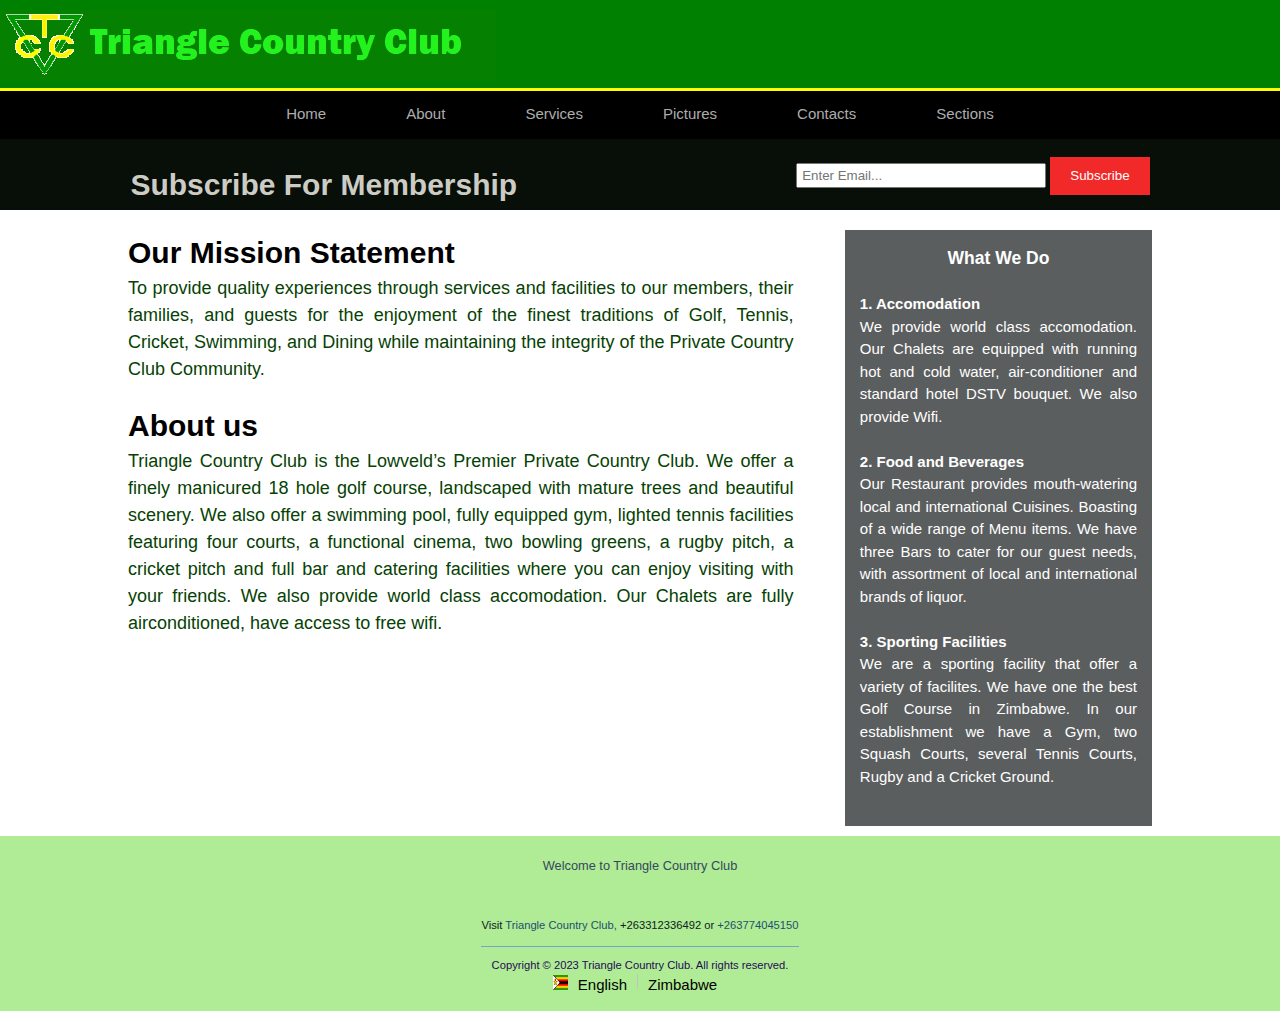
<file: About.html>
<!DOCTYPE html>
<html lang="en">
<head>
    <meta charset="UTF-8">
    <meta name="viewport" content="width=device-width, initial-scale=1.0">
    <title>Triangle Country Club</title>
    <link rel="stylesheet" href="style.css">
    <header><img src="./img/Small logo2.png" ></header>
    <style>
      .aim {
        font-weight: 150;
        font-size: large;
        color: rgb(6, 66, 4);
        text-align: justify;
         }
      
    </style>
</head>
<body>
    <nav>
        <ul>
          <li><a href="index.html">Home</a></li>
          <li><a href="About.html">About</a></li>  
          <li><a href="Services.html">Services</a></li>  
          <li><a href="Pictures.html">Pictures</a></li>  
          <li><a href="Contacts.html">Contacts</a></li>   
          <li><a href="Sections.html">Sections</a></li>
        </ul>
    </nav>
  </section>
  <section id="newsletter">
  <div class="container1">
  <h1>Subscribe For Membership</h1>
  <form>
      <input type="email" placeholder="Enter Email..." required>
      <button type="submit" class="button_1">Subscribe</button>
  </form>
  </div>
  </section>
  </section>

<section id="main">
<div class="container1">
<article id="main-col">
  <h1 class="page-title">Our Mission Statement</h1>
  <p class="aim">
    To provide quality experiences through services and facilities to our members,
     their families, and guests for the enjoyment of the finest traditions of Golf, 
     Tennis, Cricket, Swimming, and Dining while maintaining the integrity of the Private Country Club Community.
  </p>

  <h1 class="page-title">About us</h1>
  <p class="aim">Triangle Country Club is the Lowveld’s Premier Private Country Club. 
    We offer a finely manicured 18 hole golf course,
     landscaped with mature trees and beautiful scenery. We also offer a swimming pool, fully equipped gym, 
     lighted tennis facilities featuring four courts, a functional cinema, two bowling greens, a rugby pitch, a 
     cricket pitch and full bar and catering facilities where you can enjoy
      visiting with your friends. We also provide world class accomodation. Our Chalets are fully airconditioned,
    have access to free wifi.</p>

</article>
<aside id="sidebar">
<div class="dark">
  <h3>What We Do</h3><br>
  <p><b>1. Accomodation</b> <br>
    We provide world class accomodation. Our Chalets are equipped with running hot and cold 
    water, air-conditioner and standard hotel DSTV bouquet. We also provide Wifi. <br><br>

      <p><b>2. Food and Beverages</b> <br>
        Our Restaurant provides mouth-watering local and international Cuisines. Boasting
        of a wide range of Menu items. We have three Bars to cater for our guest needs, with assortment
        of local and international brands of liquor. <br><br>

          <p><b>3. Sporting Facilities</b> <br>
            We are a sporting facility that offer a variety of facilites. We have one the best Golf
            Course in Zimbabwe. In our establishment we have a Gym, two Squash Courts, several Tennis Courts,
             Rugby and a Cricket Ground.  <br><br>
      
     
</div>

</aside>
</div>
</section>
<footer>
                     
  <div class="footer-welcome">
  
    <p>Welcome to Triangle Country Club</p>
  </div> <!-- end footer-welcome -->
  
            
  <div class="footer-contact">
    <p>Visit <a href="#">Triangle Country Club, </a>+263312336492 or 
      <a href="#">+263774045150</a></p>
  </div>
  <div class="footer-copyright">
    <p>Copyright © 2023 Triangle Country Club. All rights reserved.</p>
  </div>
    
    
    <div class="footer-lang">
      <div class="circle">
        <img src="./img/Zim Flag.jfif">
      </div>
      <p>English</p>
      <div class="vr"></div>
      <p>Zimbabwe</p>
    </div>
  </div>
  
</div>
</footer>
</body>
</body>
     
</body>
</html>
</file>
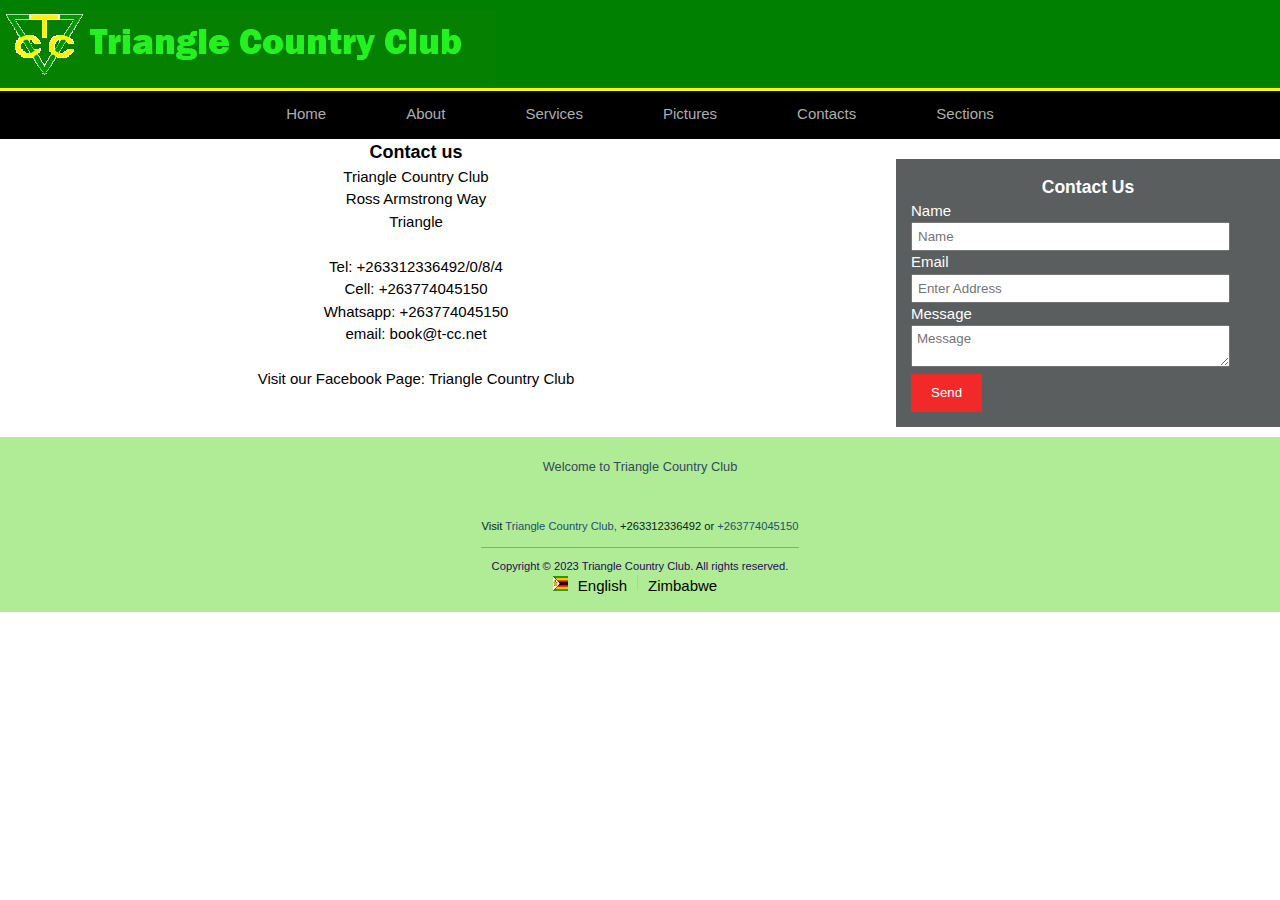
<file: Contacts.html>
<!DOCTYPE html>
<html lang="en">
<head>
  <meta charset="UTF-8">
    <meta name="viewport" content="width=device-width, initial-scale=1.0">
    <title>Triangle Country Club</title>
    <link rel="stylesheet" href="style.css">
    <header><img src="./img/Small logo2.png" >
      <style>
        .page-title{
          font-size: large;
          text-align: center;          
        }
        .aim {
          text-align: center;
        }
      </style>
    </header>

  <body>
    <nav>
      <ul>
        <li><a href="index.html">Home</a></li>
        <li><a href="About.html">About</a></li>  
        <li><a href="Services.html">Services</a></li>  
        <li><a href="Pictures.html">Pictures</a></li>  
        <li><a href="Contacts.html">Contacts</a></li>   
        <li><a href="Sections.html">Sections</a></li>
      </ul>
  </nav>  
    
      
      
      <article id="main-col">
        <h1 class="page-title">Contact us</h1>
        <p class="aim">Triangle Country Club <br>
          Ross Armstrong Way <br>
         Triangle <br><br>
         Tel: +263312336492/0/8/4 <br>
         Cell: +263774045150 <br>
         Whatsapp: +263774045150 <br>
         email: book@t-cc.net <br><br>
        Visit our Facebook Page: Triangle Country Club</p>

        

    </article>

      <aside id="sidebar">
        <div class="dark">
            <h3>Contact Us</h3>
        <form class="quote">
        <div>
        <label>Name</label><br>
        <input type="text" placeholder="Name">
    </div>
    <div>
        <label>Email</label><br>
        <input type="text" placeholder="Enter Address">
    </div>
    <div>
        <label>Message</label><br>
        <textarea placeholder="Message"></textarea>
    </div>
    <button class="button_1" type="submit">Send</button>
</form>
  
</div>
</aside>
        <footer>                     
          <div class="footer-welcome">
          
            <p>Welcome to Triangle Country Club</p>
          </div> <!-- end footer-welcome -->
          
                    
          <div class="footer-contact">
            <p>Visit <a href="#">Triangle Country Club, </a>+263312336492 or 
              <a href="#">+263774045150</a></p>
          </div>
          <div class="footer-copyright">
            <p>Copyright © 2023 Triangle Country Club. All rights reserved.</p>
          </div>
            
            
            <div class="footer-lang">
              <div class="circle">
                <img src="./img/Zim Flag.jfif">
              </div>
              <p>English</p>
              <div class="vr"></div>
              <p>Zimbabwe</p>
            </div>
          </div>
          
        </div>
      </footer>
</body>
</html>
</file>
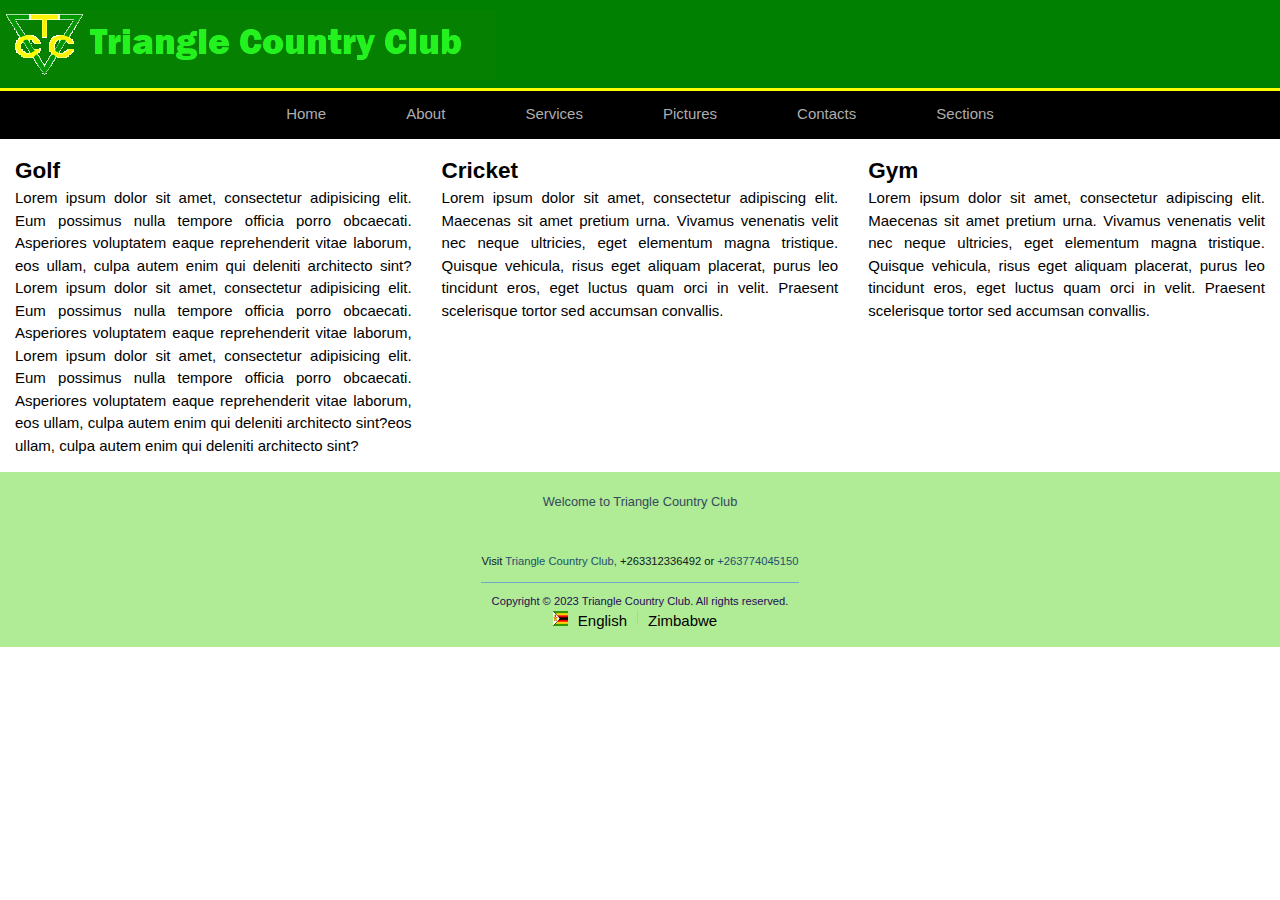
<file: Sections.html>
<!DOCTYPE html>
<html lang="en">
<head>
    <meta charset="UTF-8">
    <meta name="viewport" content="width=device-width, initial-scale=1.0">
    <title>Triangle Country Club</title>
    <link rel="stylesheet" href="style.css">
    <header><img src="./img/Small logo2.png" ></header>
    <style>
      * {
    box-sizing: border-box;
  }
  
  body {
    margin: 0;
  }
  
  /* Style the header */
  .header {
    background-image: url(Water\ Background.jpeg); 
    padding: 20px;
    text-align: center;
  }
  
  /* Style the top navigation bar */
  .topnav {
    overflow: hidden;
    background-color: #56e7c8;
  }
  
  /* Style the topnav links */
  .topnav a {
    float: left;
    display: block;
    color: black
    padding: 14px 16px;
    text-decoration: none;
  }
  
  /* Change color on hover */
  .topnav a:hover {
    background-color: #ddd;
    color: black;
  }
  
  /* Create three equal columns that floats next to each other */
  .column {
    float: left;
    width: 33.33%;
    padding: 15px;
  }
  
  /* Clear floats after the columns */
  .row:after {
    content: "";
    display: table;
    clear: both;
  }
  
  /* Responsive layout - makes the three columns stack on top of each other instead of next to each other */
  @media screen and (max-width:600px) {
    .column {
      width: 100%;
    
  }
 
    </style>
    
</head>
<body>
    <nav>
        <ul>
          <li><a href="index.html">Home</a></li>
          <li><a href="About.html">About</a></li>  
          <li><a href="Services.html">Services</a></li>  
          <li><a href="Pictures.html">Pictures</a></li>  
          <li><a href="Contacts.html">Contacts</a></li>   
          <li><a href="Sections.html">Sections</a></li>
        </ul>
    </nav>
    <div class="row">
      <div class="column">
        <h2>Golf</h2>
                  <p class="sections"> Lorem ipsum dolor sit amet, consectetur adipisicing elit. 
                    Eum possimus nulla tempore officia porro obcaecati. Asperiores 
                    voluptatem eaque reprehenderit vitae laborum, eos ullam, culpa 
                    autem enim qui deleniti architecto sint? Lorem ipsum dolor sit amet, 
                    consectetur adipisicing elit. Eum possimus nulla tempore officia porro 
                    obcaecati. Asperiores voluptatem eaque reprehenderit vitae laborum, 
                    Lorem ipsum dolor sit amet, consectetur adipisicing elit. Eum possimus
                     nulla tempore officia porro obcaecati. Asperiores voluptatem eaque
                      reprehenderit vitae laborum, eos ullam, culpa autem enim qui deleniti
                       architecto sint?eos ullam, culpa autem enim qui deleniti architecto sint?
                  </p>
      </div>
       
      <div class="column">
        <h2>Cricket</h2>
        <p class="sections">Lorem ipsum dolor sit amet, consectetur adipiscing elit. Maecenas sit
           amet pretium urna. Vivamus venenatis velit nec neque ultricies, eget 
           elementum magna tristique. Quisque vehicula, risus eget aliquam placerat,
            purus leo tincidunt eros, eget luctus quam orci in velit. Praesent 
            scelerisque tortor sed accumsan convallis.</p>
      </div>
      
      <div class="column">
        <h2>Gym</h2>
        <p class="sections">Lorem ipsum dolor sit amet, consectetur adipiscing elit. Maecenas
           sit amet pretium urna. Vivamus venenatis velit nec neque ultricies, 
           eget elementum magna tristique. Quisque vehicula, risus eget aliquam 
           placerat, purus leo tincidunt eros, eget luctus quam orci in velit. 
           Praesent scelerisque tortor sed accumsan convallis.</p>
      </div>
    
        
        <footer>
                     
          <div class="footer-welcome">
          
            <p>Welcome to Triangle Country Club</p>
          </div> <!-- end footer-welcome -->
          
                    
          <div class="footer-contact">
            <p>Visit <a href="#">Triangle Country Club, </a>+263312336492 or 
              <a href="#">+263774045150</a></p>
          </div>
          <div class="footer-copyright">
            <p>Copyright © 2023 Triangle Country Club. All rights reserved.</p>
          </div>
            
            
            <div class="footer-lang">
              <div class="circle">
                <img src="./img/Zim Flag.jfif">
              </div>
              <p>English</p>
              <div class="vr"></div>
              <p>Zimbabwe</p>
            </div>
          
          
      </footer>
        
</body>
</html>
</file>
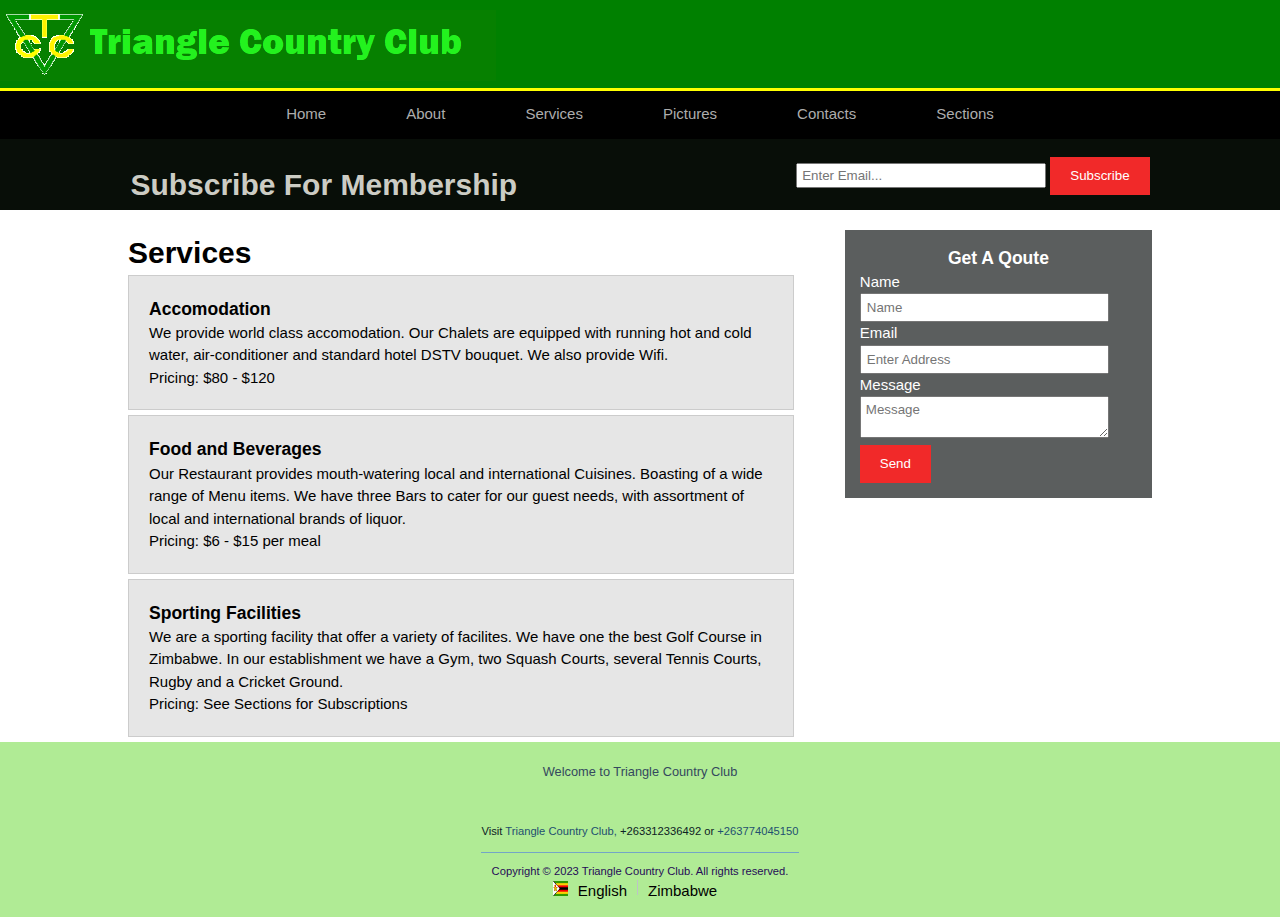
<file: Services.html>
<!DOCTYPE html>
<html lang="en">
<head>
    <meta charset="UTF-8">
    <meta name="viewport" content="width=device-width, initial-scale=1.0">
    <title>Triangle Country Club</title>
    <link rel="stylesheet" href="style.css">
    <header><img src="./img/Small logo2.png" ></header>
</head>
<body>
    <nav>
        <ul>
          <li><a href="index.html">Home</a></li>
          <li><a href="About.html">About</a></li>  
          <li><a href="Services.html">Services</a></li>  
          <li><a href="Pictures.html">Pictures</a></li>  
          <li><a href="Contacts.html">Contacts</a></li>   
          <li><a href="Sections.html">Sections</a></li> 
        </ul>
    </nav>  
    <section id="newsletter">
      <div class="container1">
          <h1>Subscribe For Membership</h1>
          <form>
              <input type="email" placeholder="Enter Email..." required>
              <button type="Submit" class="button_1">Subscribe</button>
          </form>
      </div>
  </section>
  <section id="main">
      <div class="container1">
          <article id="main-col">
              <h1 class="page-title">Services</h1>
              <ul id="services">
                  <li>
                      <h3>Accomodation</h3>
                      <p>We provide world class accomodation. Our Chalets are 
                        equipped with running hot and cold 
                        water, air-conditioner and standard hotel DSTV bouquet.
                         We also provide Wifi.</p>
                      <p>Pricing: $80 - $120</p>
                  </li>
                  <li>
                      <h3>Food and Beverages</h3>
                      <p>Our Restaurant provides mouth-watering local and international Cuisines. Boasting
                        of a wide range of Menu items. We have three Bars to cater
                         for our guest needs, with assortment
                        of local and international brands of liquor.</p>
                      <p>Pricing: $6 - $15 per meal</p>
                  </li>
                  <li>
                      <h3>Sporting Facilities</h3>
                      <p>We are a sporting facility that offer a variety of facilites. 
                        We have one the best Golf
                        Course in Zimbabwe. In our establishment we have a Gym,
                         two Squash Courts, several Tennis Courts,
                         Rugby and a Cricket Ground.</p>
                      <p>Pricing: See Sections for Subscriptions</p>
                  </li>

              </ul>

          </article>

          <aside id="sidebar">
              <div class="dark">
                  <h3>Get A Qoute</h3>
              <form class="quote">
              <div>
              <label>Name</label><br>
              <input type="text" placeholder="Name">
          </div>
          <div>
              <label>Email</label><br>
              <input type="text" placeholder="Enter Address">
          </div>
          <div>
              <label>Message</label><br>
              <textarea placeholder="Message"></textarea>
          </div>
          <button class="button_1" type="submit">Send</button>
      </form>
        
      </div>
      </aside>
  </div>
  </section>
  <footer>                     
    <div class="footer-welcome">
    
      <p>Welcome to Triangle Country Club</p>
    </div> <!-- end footer-welcome -->
    
              
    <div class="footer-contact">
      <p>Visit <a href="#">Triangle Country Club, </a>+263312336492 or 
        <a href="#">+263774045150</a></p>
    </div>
    <div class="footer-copyright">
      <p>Copyright © 2023 Triangle Country Club. All rights reserved.</p>
    </div>
      
      
      <div class="footer-lang">
        <div class="circle">
          <img src="./img/Zim Flag.jfif">
        </div>
        <p>English</p>
        <div class="vr"></div>
        <p>Zimbabwe</p>
      </div>
    </div>
    
  </div>
</footer>
</body>
</html>
</file>
<file: style.css>
@import url('https://fonts.googleapis.com/css?family=Roboto:100,300,400,700&display=swap');

* {
  padding: 0;
  margin: 0;
  box-sizing: border-box;
  font-family: 'roboot', sans-serif;
  text-decoration: none;
}
nav {
  width: 100%;
  height: 48px;
  background: #000;
  display: flex;
  justify-content: center;
  align-items: center;
}
nav ul {
  list-style: none;
  display: flex;
}
nav ul li {
  margin: 0 40px;
}
nav ul li a {
  font-weight: 300;
  color: #adadad;
  transition: 600ms;
}
nav ul li a:hover {
  color: #ebdf41;
}

/*--- section welcome ---*/
.welcome {
 margin: 0;
 padding: 0;
 height: 100vh;
 display: flex;
 justify-content:center ;
 align-items: center;
 background: url(./img/Water\ Background.jpeg);
}
.slider{
  width: 800px;
  height: 500px;
  border-radius: 10px;
  overflow: hidden;
}

.slides{
  width: 500%;
  height: 500px;
  display: flex;
}

.slides input{
  display: none;
}

.slide{
  width: 20%;
  transition: 2s;
}

.slide img{
  width: 800px;
  height: 500px;
}

.navigation-manual{
  position: absolute;
  width: 800px;
  margin-top: 460px;
  display: flex;
  justify-content: center;
}

.manual-btn{
  border: 2px solid white;
  padding: 5px;
  border-radius: 10px;
  cursor: pointer;
  transition: 1s;
}

.manual-btn:not(:last-child){
  margin-right: 40px;
}

.manual-btn:hover{
  background: white;
}

#radio1:checked ~ .first{
  margin-left: 0;
}

#radio2:checked ~ .first{
  margin-left: -20%;
}

#radio3:checked ~ .first{
  margin-left: -40%;
}

#radio4:checked ~ .first{
  margin-left: -60%;
}

.navigation-auto{
  position: absolute;
  display: flex;
  width: 800px;
  justify-content: center;
  margin-top: 460px;
}

.navigation-auto div{
  border: 2px solid white;
  padding: 5px;
  border-radius: 10px;
  transition: 1s;
}

.navigation-auto div:not(:last-child){
  margin-right: 40px;
}

#radio1:checked ~ .navigation-auto .auto-btn1{
  background: white;
}

#radio2:checked ~ .navigation-auto .auto-btn2{
  background: white;
}

#radio3:checked ~ .navigation-auto .auto-btn3{
  background: white;
}

#radio4:checked ~ .navigation-auto .auto-btn4{
  background: white;
}

/*--- section product ---*/

.container {
  width: 1070px;
  display: flex;
  align-items: center;
  flex-direction: column;
}
.grid {
  display: grid;
  grid-template-columns: repeat(3, 1fr);
  grid-gap: 5px;
}
.grid-product {
  background: #f1f1f1;
  display: flex;
  flex-direction: column;
  justify-content: center;
  align-items: center;
  transition: .5s;
}
.grid-product:hover {
  background: #e1e1e1;
}
.grid-product img {
  width: 350px;
}
.grid-detail {
  margin: 10px 0;
  text-align: center;
}
.grid-detail p:last-child {
  transition: .5s;
  margin-top: 10px;
}
.grid-product:hover > .grid-detail p:last-child {
  color: #3498db;
}

/*-------*/
.grid-full {
  display: grid;
  grid-template-columns: repeat(3, 1fr);
  grid-gap: 5px;
}
.grid-product-full {
  background: #f1f1f1;
  grid-column: span 3;
  display: flex;
  position: relative;
}
.grid-detail-sum {
  position: absolute;
  top: 30%;
  right: 0%;
  text-align: center;
}
.grid-detail-sum h2 {
  font-size: 3rem;
  font-weight: 500;
}
.grid-detail-sum p {
  margin: 20px 0;
}
.grid-detail-sum a {
  color: #3498db;
}
.grid-detail-sum a:hover {
  text-decoration: underline;
}

/*--- footer ---*/
footer {
  width: 100%;
  height: 175px;
  background: #b0eb95;
  display: flex;
  flex-direction: column;
  align-items: center;
}
.footer-main {
  width: 1070px;
}
.footer-detail {
  font-size: .7rem;
  color: #111b1b;
  padding: 20px 0;
  border-bottom: 1px solid #bdc3c7;
}
.footer-detail a {
  color: #2c3e50;
}
.footer-detail a:hover {
  text-decoration: underline;
}
.footer-welcome {
  display: flex;
  margin: 20px 0;
  font-size: .8rem;
  color: #34495e;
}
.footer-welcome i {
  margin-right: 10px;
}
.footer-ul {
  display: flex;
  justify-content: space-between;
}
.footer-ul ul {
  list-style: none;
}
.footer-ul ul li {
  margin: 7px 0;
}
.footer-ul ul li h4 {
  color: #0c1925;
  font-size: .7rem;
}
.footer-ul ul li a {
  color: #172020;
  font-size: .7rem;
}
.footer-ul ul li a:hover {
  text-decoration: underline; 
}
#mt {
  padding-top: 30px;
}
.footer-contact {
  border-bottom: 1px solid #73a5c7;
  padding: 12px 0;
  margin: 10px 0;
  color: #0d2224;
  font-size: .7rem;
}
.footer-contact a {
  color: #1f5070;
}
.footer-contact a:hover {
  text-decoration: underline;
}
.footer-copyright {
  color: #260b57;
  font-size: .7rem;
  display: flex;
  justify-content: space-between;
}
.footer-copyright ul {
  display: flex;
  list-style: none;
  width: auto;
}
.footer-copyright ul li {
  margin: 0 10px;
}
.footer-copyright ul li a {
  color: #7f8c8d;
}
.footer-copyright ul li a:hover {
  text-decoration: underline; 
}
.vr {
  height: 15px;
  width: 1px;
  background: #bdc3c7;
}
.footer-lang {
  display: flex;
}
.footer-lang p {
  margin: 0 10px;
}
.circle {
  width: 15px;
  height: 15px;
}
.circle img {
  width: 100%;
  height: 100%;
  background-size: cover;
  border-radus: 50%;
}

header {
  background: green;
  color: limegreen;
  padding-top: 10px;
  min-height: 70px;
  border-bottom: yellow 3px solid;
}

#newsletter {
  padding: 3px;
  color: rgb(204, 204, 196);
  background: rgb(8, 14, 8);
}

#newsletter h1{
  float: left;
}

#newsletter form {
  float: right;
  margin-top: 15px;
}

#newsletter input[type="email"]{
  padding: 4px;
  height: 25px;
  width: 250px;
}

#boxes{
  margin-top: 20px;
}

#boxes .box{
  float: left;
  text-align: center;
    width: 30%;
  padding: 10px;
    
  
}

#boxes .box img{
  width: 90px;
  
}

aside#sidebar{
  float: right;
  width: 30%;
  margin-top: 10px;
}

aside#sidebar .quote input, aside#sidebar .quote textarea{
  width: 90%;
  padding: 5px;
}

article#main-col{
  float: left;
  width: 65%;
}

ul#services li{
  list-style: none;
  padding: 20px;
  border: #ccc solid 1px;
  margin-bottom: 5px;
  background: #e6e6e6;
}

.container1 {
  width: 80%;
  margin: auto;
  overflow: hidden;
}

.container1 h1{
  margin-top: 20px;
}

ul {
  margin: 0;
  padding: 0;
}

.button_1 {
  height: 38px;
  background: rgb(241, 41, 41);
  border: 0;
  padding-left: 20px;
  padding-right: 20px;
  color:#ffffff;
}

.button_1:hover{
  color: yellow;
  font-weight: bold;
}

.dark {
  padding: 15px;
  background: rgb(91, 94, 94);
  color: #fff;
  margin-top: 10px;
  margin-bottom: 10px;
  text-align: justify;
  font-family: Arial, Helvetica, sans-serif;
}

.dark h3{
  text-align: center;
}
.dark1 img {
  width: 325px;
}

body{
  font: 15px/1.5 Arial;
  padding: 0;
  margin: 0;
}

.sections {
  text-align: justify;
}
</file>
